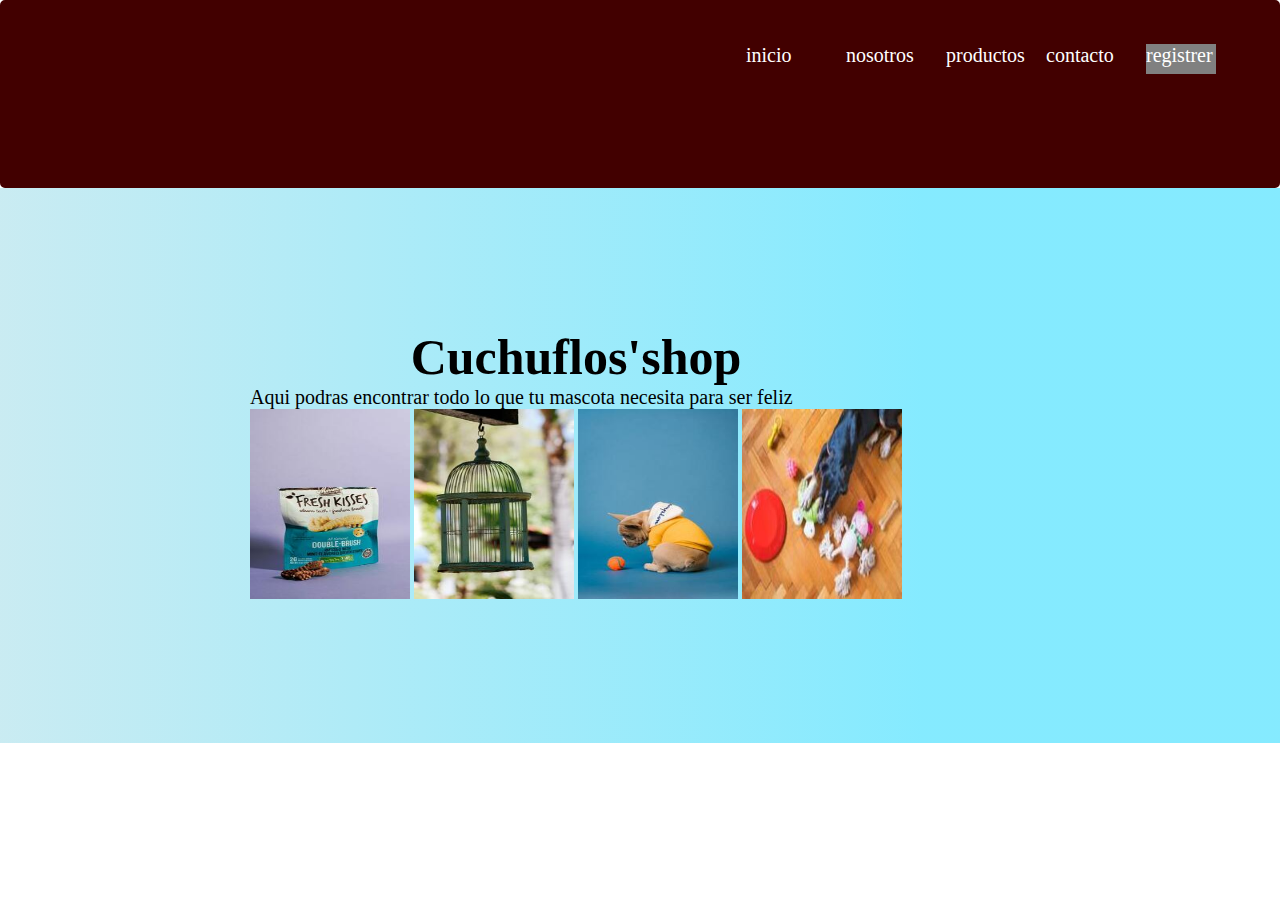
<file: prentrega1- facundomansilla/index.html>
<!DOCTYPE html>
<html lang="en">
<head>
    <meta charset="UTF-8">
    <meta http-equiv="X-UA-Compatible" content="IE=edge">
    <meta name="viewport" content="width=device-width, initial-scale=1.0">
    
    <link rel="stylesheet" href="./css/style.css">
    <link rel="shortcut icon" href="./assets/img/pata (2).png" type="image/x-icon">
    <title>Cuchuflos'shop</title>
</head>
    <div class="section-container header-container"></div>
<header class="header">
    <!--rutas-->
    <nav class="navbar">
        <section class="navbar-list">
            <div class="pagina pagina0"> <a href="#hero" style="color: white;">inicio</a></div> 
            <div class="pagina pagina1"> <a href="./pages/nosotros.html" style="color: white;">nosotros</a></div>
            <div class="pagina pagina2"> <a href="./pages/productos.html" style="color: white;">productos</a></div>
            <div class="pagina pagina3"> <a href="./pages/contacto.html" style="color: white;">contacto</a></div>
            <div class="pagina pagina4"> <a href="./pages/login-registrer.html" style="color: white;">registrer</a></div>
        </section>
    </nav>
</header>
    <!--terminado menu-->
    <!--seccion 1-->
    <main>
        <div class="section-hero">
            <section class="inicio" id="hero"></section>
            <div class="text-container-hero">
                <h2 style="color: black;">Cuchuflos'shop</h2>
                <p style="color: black;">Aqui podras encontrar todo lo que tu mascota necesita
                    para ser feliz
                </p>
                <img src="./assets/img/ziphaus-Sm7ebvMgi-E-unsplash (1).jpg">
                <img src="./assets/img/james-lee-4ySjF38reLQ-unsplash (1).jpg">
                <img src="./assets/img/karsten-winegeart-88lDyjdIDGw-unsplash (1) (1).jpg">
                <img src="./assets/img/mathew-coulton-ZnHEa8mHOxw-unsplash (1) (1) (1).jpg">
            </div>
        </div>
        <!--seccion 1 terminada-->
        <!--seccion veterinarios-->
    </main>
</body>
</html>
</file>
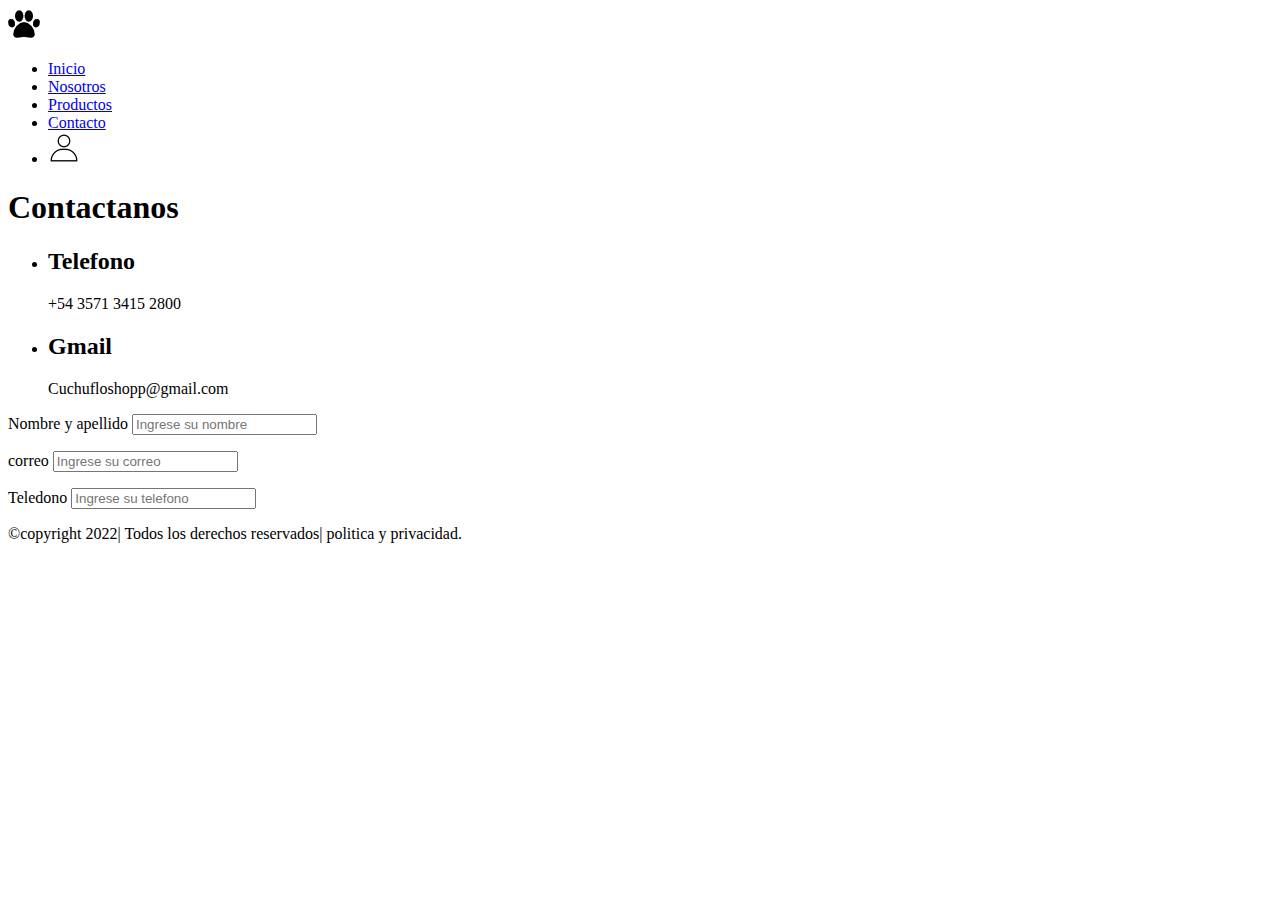
<file: prentrega1- facundomansilla/pages/contacto.html>
<!DOCTYPE html>
<html lang="en">
<head>
    <meta charset="UTF-8">
    <meta http-equiv="X-UA-Compatible" content="IE=edge">
    <meta name="viewport" content="width=device-width, initial-scale=1.0">
    <link rel="shortcut icon" href="../assets/img/pata (2).png" type="image/x-icon">
    <title>Document</title>
    <link reel="stylesheet" href="https://cdnjs.cloudflare.com/ajax/libs/font-awesome/6.1.2/css/all.min.css">
<body>
    <header class="header">
        <div class="logo container">
            <img src="../assets/img/pata (2).png" alt="logo">
        </div>
        <ul class="navbar-list">
            <li> <a href="../index.html">Inicio</a></li>
            <li> <a href="./nosotros.html">Nosotros</a></li>
            <li> <a href="./productos.html">Productos</a></li>
            <li> <a href="#contacto">Contacto</a></li>
            <li> <a href="./login-registrer.html"> <img src="../assets/img/perfil (1).png"></a></li>
        </ul>
    </header>
    <!--terminado menu-->
    <!--seccion contacto-->
    <main>
        <section class="contacto" id="contacto">
            <section class="contactanos">
                <h1>Contactanos</h1>
                <div class="numero-mail">

                    <div class="datos">
                        <ul>
                            <li>
                                <h2>Telefono</h2>
                                <p>
                                    +54 3571 3415 2800
                                </p>
                            </li>
                            <li>
                                <h2>Gmail</h2>
                                <p>
                                    Cuchufloshopp@gmail.com
                                </p>
                            </li>
                        </ul>
                    </div>
                </div>
            </section>
            <section class="datos">
                <div class="datos2">
                    <p>
                        <label for="name">Nombre y apellido</label>
                        <input type="text" placeholder="Ingrese su nombre" id="name">
                    </p>
                    <p>
                        <label for="mail">correo</label>
                        <input type="text" placeholder="Ingrese su correo" id="mail">
                    </p>
                    <p>
                        <label for="telefono">Teledono</label>
                        <input type="text" placeholder="Ingrese su telefono" id="telefono">
                    </p>
                </div>            
            </section>
        </section>
    </main>
    <footer class="footer">
        <div class="legales">
            <p>
                ©copyright 2022| Todos los derechos reservados| politica y privacidad.
            </p>
            <div class="social-icons">
                <a href="https://www.instagram.com">
                    <i class="fa-brands fa-square-instagram"></i>
                </a>
                <a href="https://www.facebook.com">
                  
                </a>
                <a href="https://www.twitter.com">
                    
                </a>
            </div>
        </div>
    </footer>
</body>
</html>
</file>
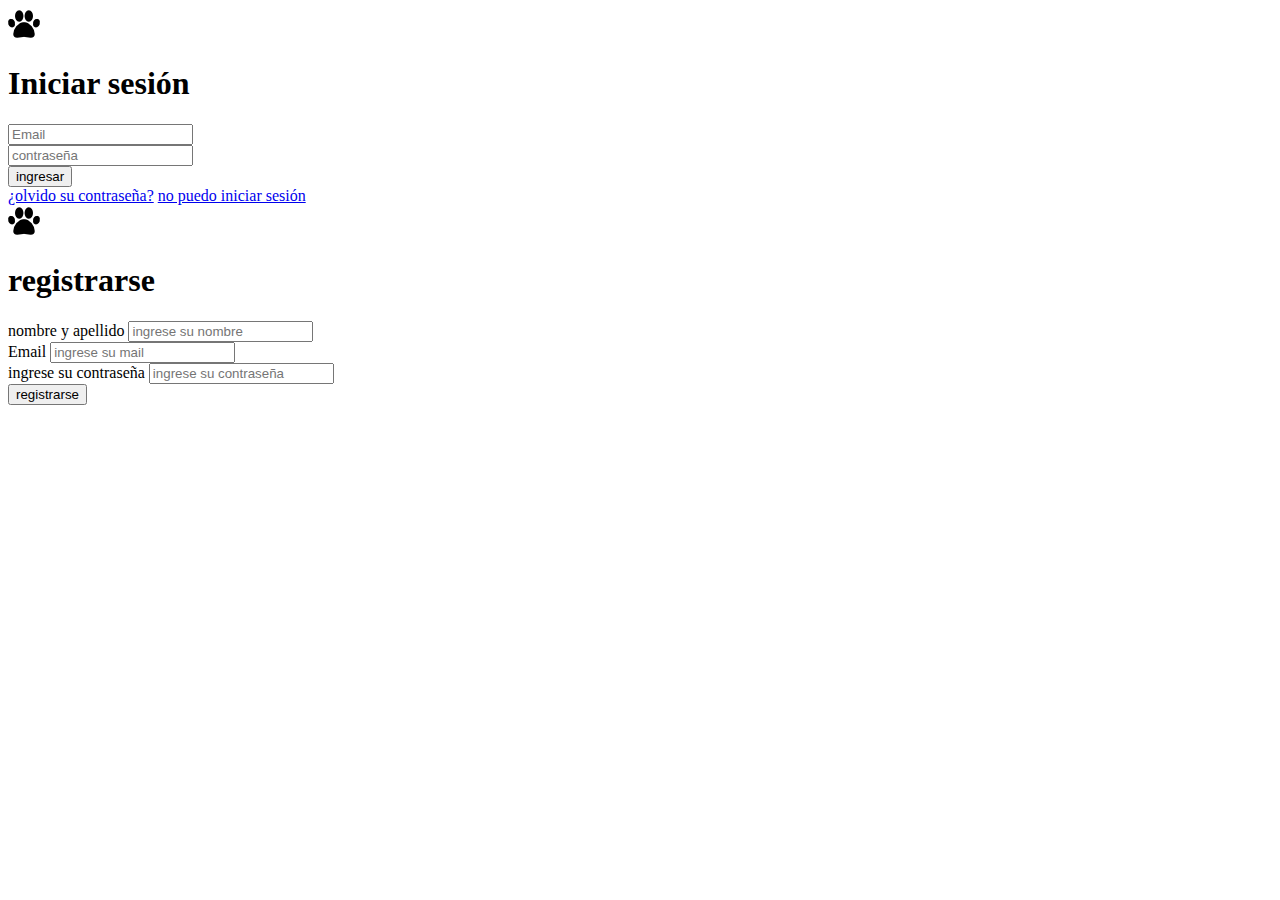
<file: prentrega1- facundomansilla/pages/login-registrer.html>
<!DOCTYPE html>
<html lang="en">
<head>
    <meta charset="UTF-8">
    <link rel="shortcut icon" href="../assets/img/perfil (1).png" type="image/x-icon">
    <title>login-registrer</title>
</head>
<body class="bodys">
    <main class="loging-registrer">
        <div class="login">
            <img src="../assets/img/pata (2).png" alt="logo">
            <div>
                <h1 class="iniciar">Iniciar sesión</h1>
            </div>
            <form class="form-container-1">
                <div class="sesión">
                    <label for="mail"></label>
                    <input type="text" placeholder="Email">
                </div>
                <div class="sesión">
                    <label for="password"></label>
                    <input type="password" placeholder="contraseña">
                </div>
                <div class="ingresar">
                    <input type="submit" value="ingresar" class="button">
                </div>
                <div class="olvide">
                    <a href="#">¿olvido su contraseña?</a>
                    <a href="#">no puedo iniciar sesión</a>
                </div>
            </form>
        </div>
        <div class="registrer">
            <img src="../assets/img/pata (2).png" alt="logo">
            <h1 class="registrar">registrarse</h1>
            <form class="form-container-2">
                <div class="regis">
                    <label for="name">nombre y apellido</label>
                    <input type="text" placeholder="ingrese su nombre">
                </div>
                <div class="regis">
                    <label for="mail">Email</label>
                    <input type="text" placeholder="ingrese su mail">
                </div>
                <div class="regis">
                    <label for="password">ingrese su contraseña</label>
                    <input type="password" placeholder="ingrese su contraseña">
                </div>
                <div>
                    <input type="submit" value="registrarse" class="button">
                </div>
            </form>
        </div>
    </main>
</body>
</html>
</file>
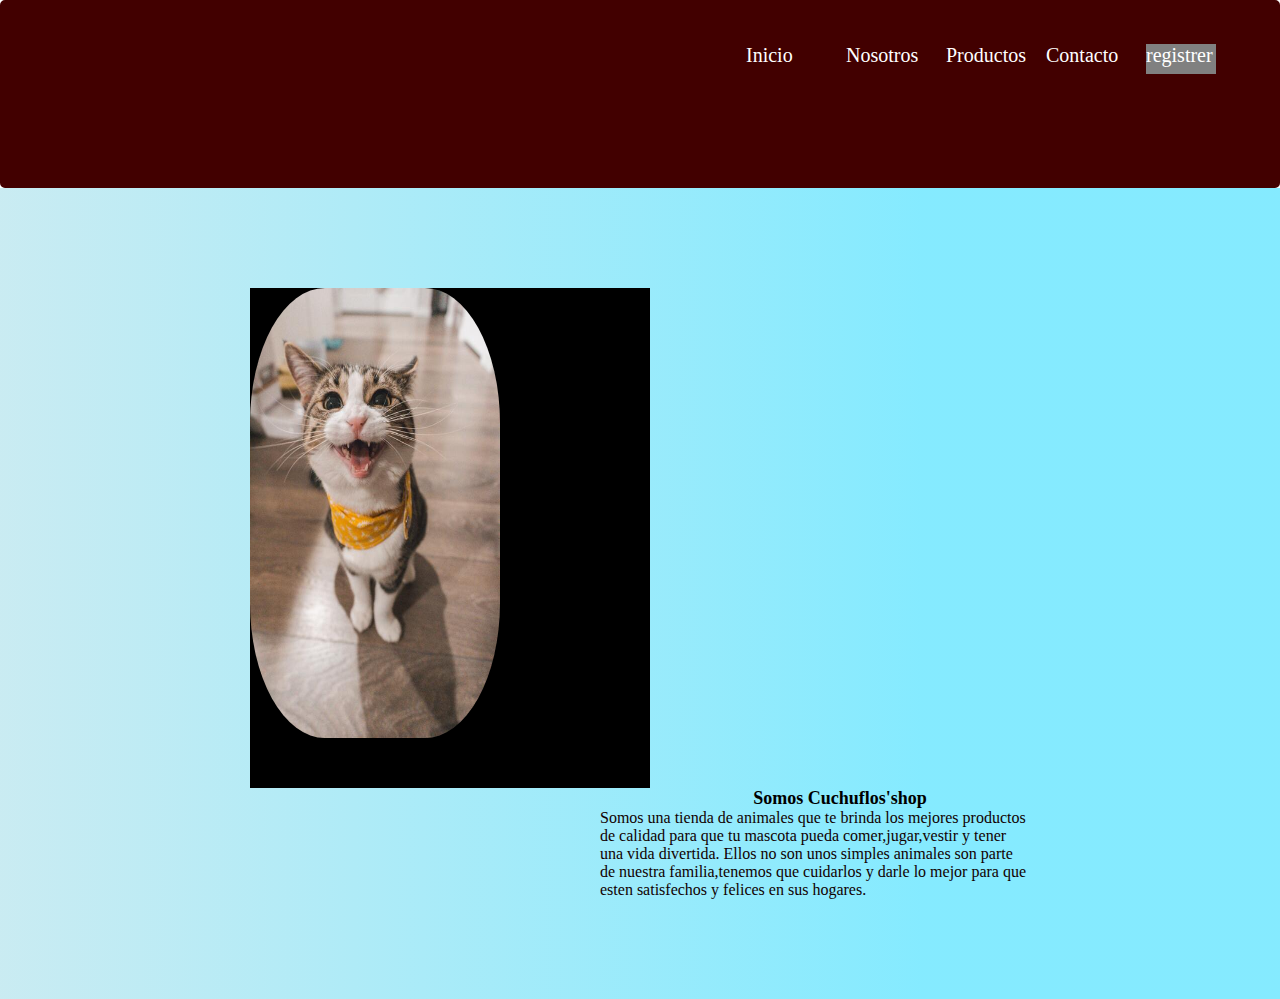
<file: prentrega1- facundomansilla/pages/nosotros.html>
<!DOCTYPE html>
<html lang="en">

<head>
    <meta charset="UTF-8">
    <meta http-equiv="X-UA-Compatible" content="IE=edge">
    <meta name="viewport" content="width=device-width, initial-scale=1.0">
    <link rel="stylesheet" href="../css/style.css">
    <link rel="shortcut icon" href="../assets/img/pata (2).png" type="image/x-icon">
    <title>Cuchuflos</title>
</head>

<body>
    <div class="section-container header-container"></div>
    <header class="header">
        <!--rutas-->
        <nav class="navbar">
            <section class="navbar-list">
                <div class="pagina pagina0"> <a href="../index.html" style="color: white;">Inicio</a></div>
                <div class="pagina pagina1"> <a href="#about-us" style="color: white;">Nosotros</a></div>
                <div class="pagina pagina2"> <a href="./productos.html" style="color: white;">Productos</a></div>
                <div class="pagina pagina3"> <a href="./contacto.html" style="color: white;">Contacto</a></div>
                <div class="pagina pagina4"> <a href="./login-registrer.html" style="color: white;">registrer</a></div>
        </section>
    </header>
    <!--terminado menu-->
    <!--seccion 2-->
    <main>
        <div class="description-section">
            <section class="about-us" id="about-us">
                <img class="img2" src="../assets/img/jae-park-7GX5aICb5i4-unsplash (1) (1).jpg">
            </section>
                <div class="about-containter">
                    <h2 class="description-tittles" style="color: black;">
                        Somos Cuchuflos'shop
                    </h2>
                    <p class="description-p" style="color: rgb(17, 1, 1);">
                        Somos una tienda de animales que te brinda los mejores productos de calidad para que tu mascota
                        pueda comer,jugar,vestir y tener una vida divertida. Ellos no son unos simples animales son
                        parte de nuestra familia,tenemos que cuidarlos y darle lo mejor para que esten satisfechos y
                        felices en sus hogares.
                    </p>
                </div>
        </div>
    </main>
    <!--seccion 2 terminada-->
</body>

</html>
</file>
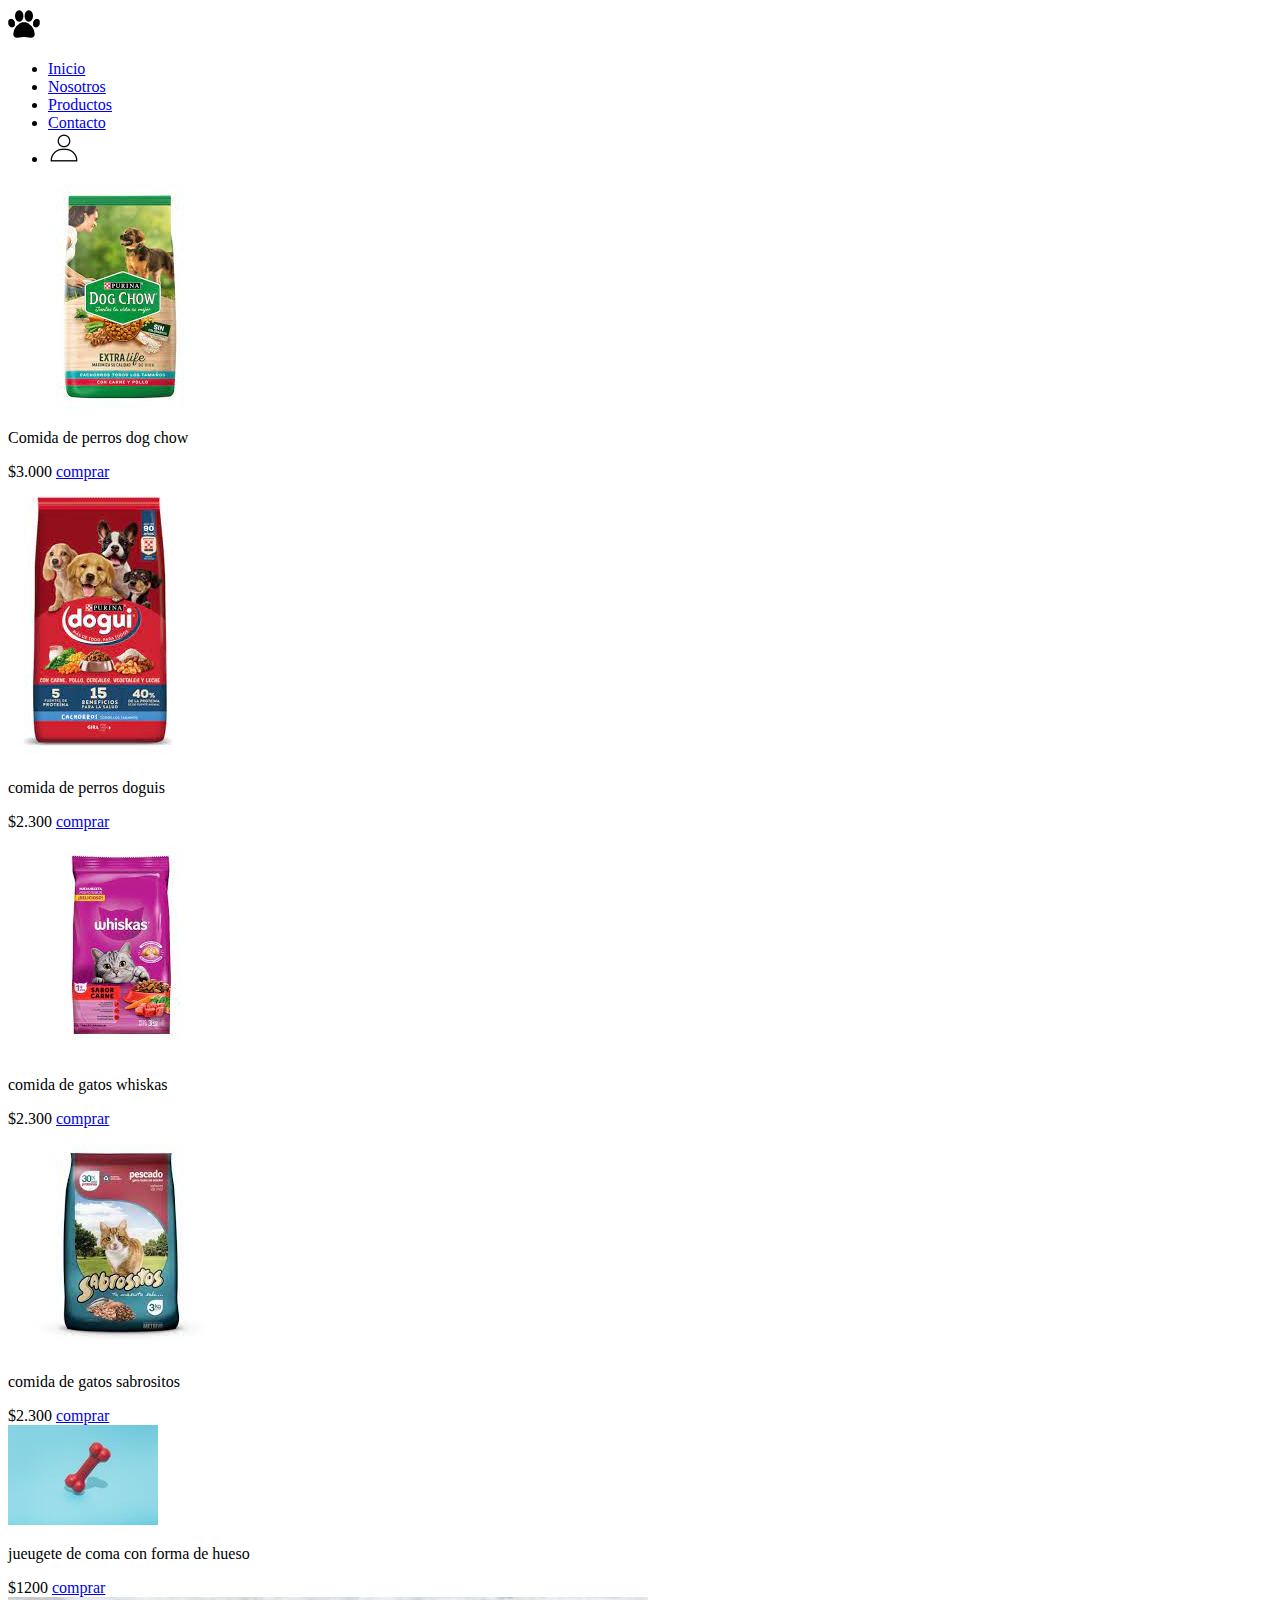
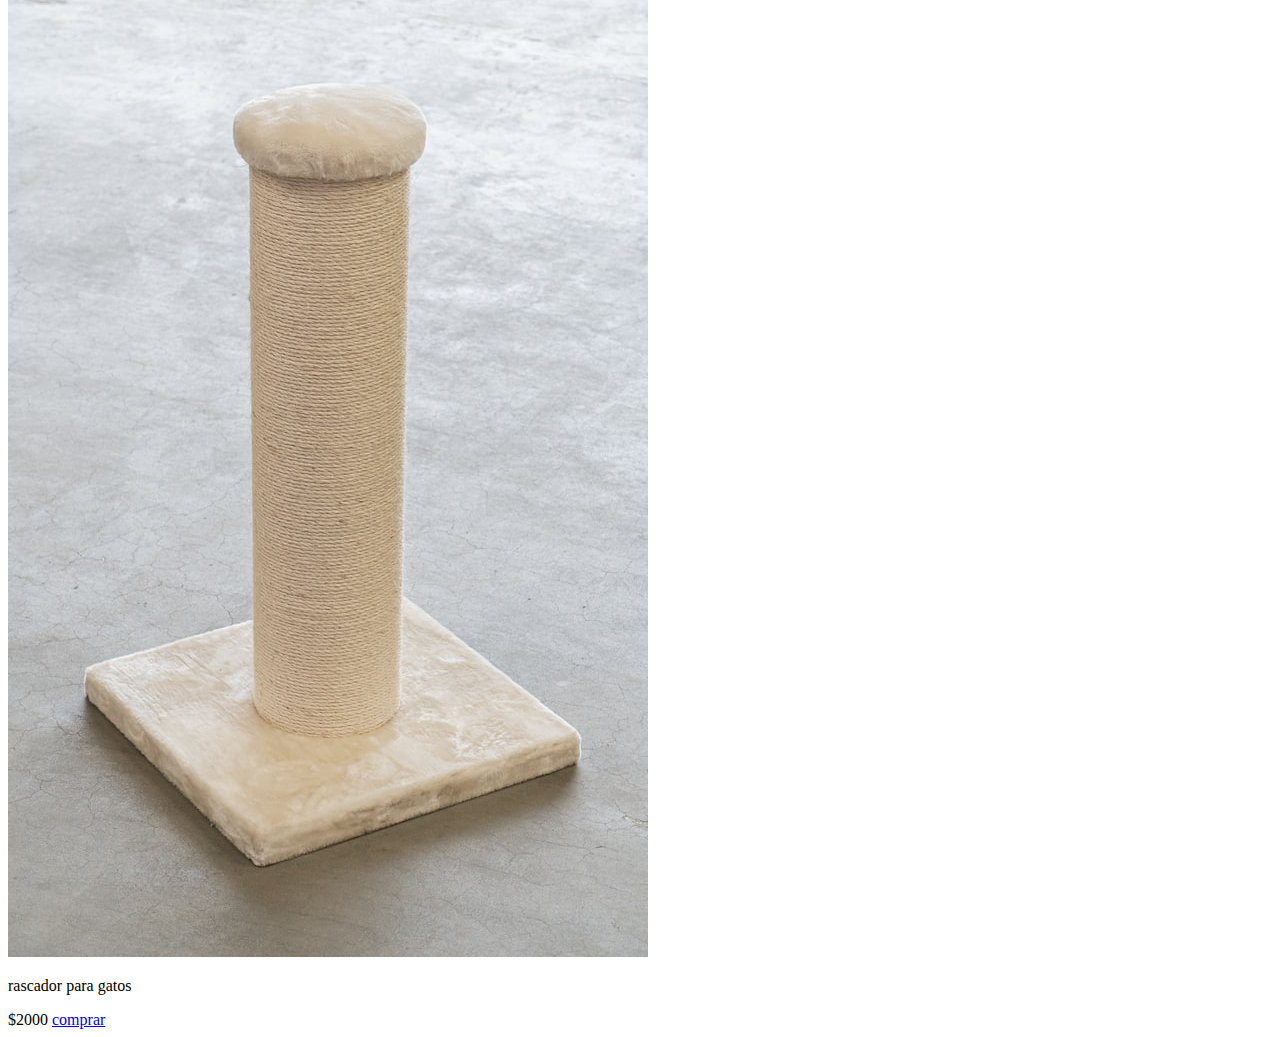
<file: prentrega1- facundomansilla/pages/productos.html>
<!DOCTYPE html>
<html lang="en">
<head>
    <meta charset="UTF-8">
    <meta http-equiv="X-UA-Compatible" content="IE=edge">
    <meta name="viewport" content="width=device-width, initial-scale=1.0">
    <link rel="shortcut icon" href="../assets/img/pata (2).png" type="image/x-icon">
    <title>Document</title>
</head>
<body>
    <header class="header">
        <div class="logo container">
            <img src="../assets/img/pata (2).png" alt="logo">
        </div>
        <ul class="navbar-list">
            <li> <a href="../index.html">Inicio</a></li>
            <li> <a href="./nosotros.html">Nosotros</a></li>
            <li> <a href="#productos">Productos</a></li>
            <li> <a href="./contacto.html">Contacto</a></li>
            <li> <a href="./login-registrer.html"> <img src="../assets/img/perfil (1).png"></a></li>
        </ul>
    </header>
    <!--terminado menu-->
    <!--seccion 3-->
    <main>
        <section class="products-section">
            <div class="products-container">
                <!--producto1-->
                <div class="comida">
                    <img src="../assets/img/descargar.jfif" alt="comida dog chow" class="comida">
                    <p class="product-tittle">Comida de perros dog chow</p>
                    <span class="product-price">$3.000</span>
                    <a href="#productos" class="btn-productos">comprar</a>
                </div>
                    <!--producto2-->
                    <div class="comida">
                        <img src="../assets/img/descargar (1).jfif" alt="comida doguis" class="comida">
                        <p class="product-tittle">comida de perros doguis</p>
                        <span class="product-price">$2.300</span>
                        <a href="#productos" class="btn-productos">comprar</a>
                    </div>
                    <!--producto3-->
                    <div class="comida">
                        <img src="../assets/img/descargar (2).jfif" alt="comida whiskas" class="comida">
                        <p class="product-tittle">comida de gatos whiskas</p>
                        <span class="product-price">$2.300</span>
                        <a href="#productos" class="btn-productos">comprar</a>
                    </div>
                    <!--producto4-->
                    <div class="comida">
                        <img src="../assets/img/descargar (3).jfif" alt=" comida sabrositos" class="comida">
                        <p class="product-tittle">comida de gatos sabrositos</p>
                        <span class="product-price">$2.300</span>
                        <a href="#productos" class="btn-productos">comprar</a>
                    </div>
                    <!--producto5-->
                    <div class="juguetes">
                        <img src="../assets/img/juguete hueso.jpg" alt="jueguete de goma" class="juguete">
                        <p class="product-tittle">jueugete de coma con forma de hueso</p>
                        <span class="product-price">$1200</span>
                        <a href="#productos" class="btn-productos">comprar</a>
                    </div>
                    <!--producto6-->
                    <div class="juguetes">
                        <img src="../assets/img/petrebels-92Z7Odqyg2E-unsplash (1).jpg" alt="rascador para gatos" class="juguete">
                        <p class="product-tittle">rascador para gatos</p>
                        <span class="product-price">$2000</span>
                        <a href="#productos" class="btn-productos">comprar</a>
                    </div>
                    <!--producto7-->
            </div>
        </section>
    </main>
</body>
</html>
</file>
<file: prentrega1- facundomansilla/css/style.css>
*{
    margin: 0;
    padding: 0;
    box-sizing: border-box;
text-decoration: none;
}
body{
    width: 100%;
    color: white;
    max-width: 100%;
    max-height: 100%;
}

header{
    padding: 0px 0px 0px 0px;
    background-color:rgb(66, 0, 0);
padding-bottom: 0px;
border: 4px solid rgb(66, 0, 0);
border-radius: 5px;
}

/*menu*/
.navbar{
    display: flex;
    flex-direction: row-reverse;
}
.navbar-list{
    display: flex;
    flex-direction: row;
    justify-content: center;
}
.navbar{
    padding: 20px 20px;
}

.navbar-list{
    padding: 20px 40px;
    flex-wrap: wrap;
}
.pagina{width: 100px;
height: 100px;
flex-wrap: wrap;
justify-content: center;
}
.pagina0{background-color: rgb(66, 0, 0);
    font-size: 20px;
}
.pagina1{background-color: rgb(66, 0, 0);
    font-size: 20px;
}
.pagina2{background-color: rgb(66, 0, 0);
    font-size: 20px;
}
.pagina3{
background-color: rgb(66, 0, 0);
font-size: 20px;
}
.pagina4{background-color: rgb(66, 0, 0);
    font-size: 20px;
    width: 70px;
    height: 30px;
    background-color: gray;
}
/*barra de navegacion terminada*/

/*pagina de inicio*/
main{
    padding: auto;
    display: flex;
    flex-direction: row;
    background: rgb(2,0,36);
background: linear-gradient(90deg, rgba(2,0,36,1) 0%, rgba(191,242,237,0.1026785714285714) 0%, rgba(143,214,228,0.4780287114845938) 0%, rgba(0,212,255,0.4780287114845938) 72%);
}
.section-hero{
    padding: 100px 200px;
    align-content: center;
    display: flex;
}
.text-container-hero{
    padding: 40px 50px;
    flex-wrap: wrap;
    justify-content: center;
}
h2{
    font-size: 50px;
    font-weight: 700;
    text-align: center;
}
p{
    font-size: 20px;
}
img{
    width: 160px;
    height: 190px;
}

/*nosotros*/
.description-section{
    padding: 100px 250px;
    display: flex;
    flex-wrap: wrap;
    align-content: center;
}
.description-tittles{
    font-size: large;
    flex-direction:row-reverse;
    padding-left: 400px;
}
.description-p{
    font-size: medium;
    flex-direction: row-reverse;
    padding-left: 350px;
}
.about-us{
    width: 400px;
    height: 500px;
    background-color: black;
}
.img2{
    width: 250px;
    height: 450px;
    border-radius: 30%;
}
.img2:hover{
    transform: translate(30px, 12px);
}
</file>
